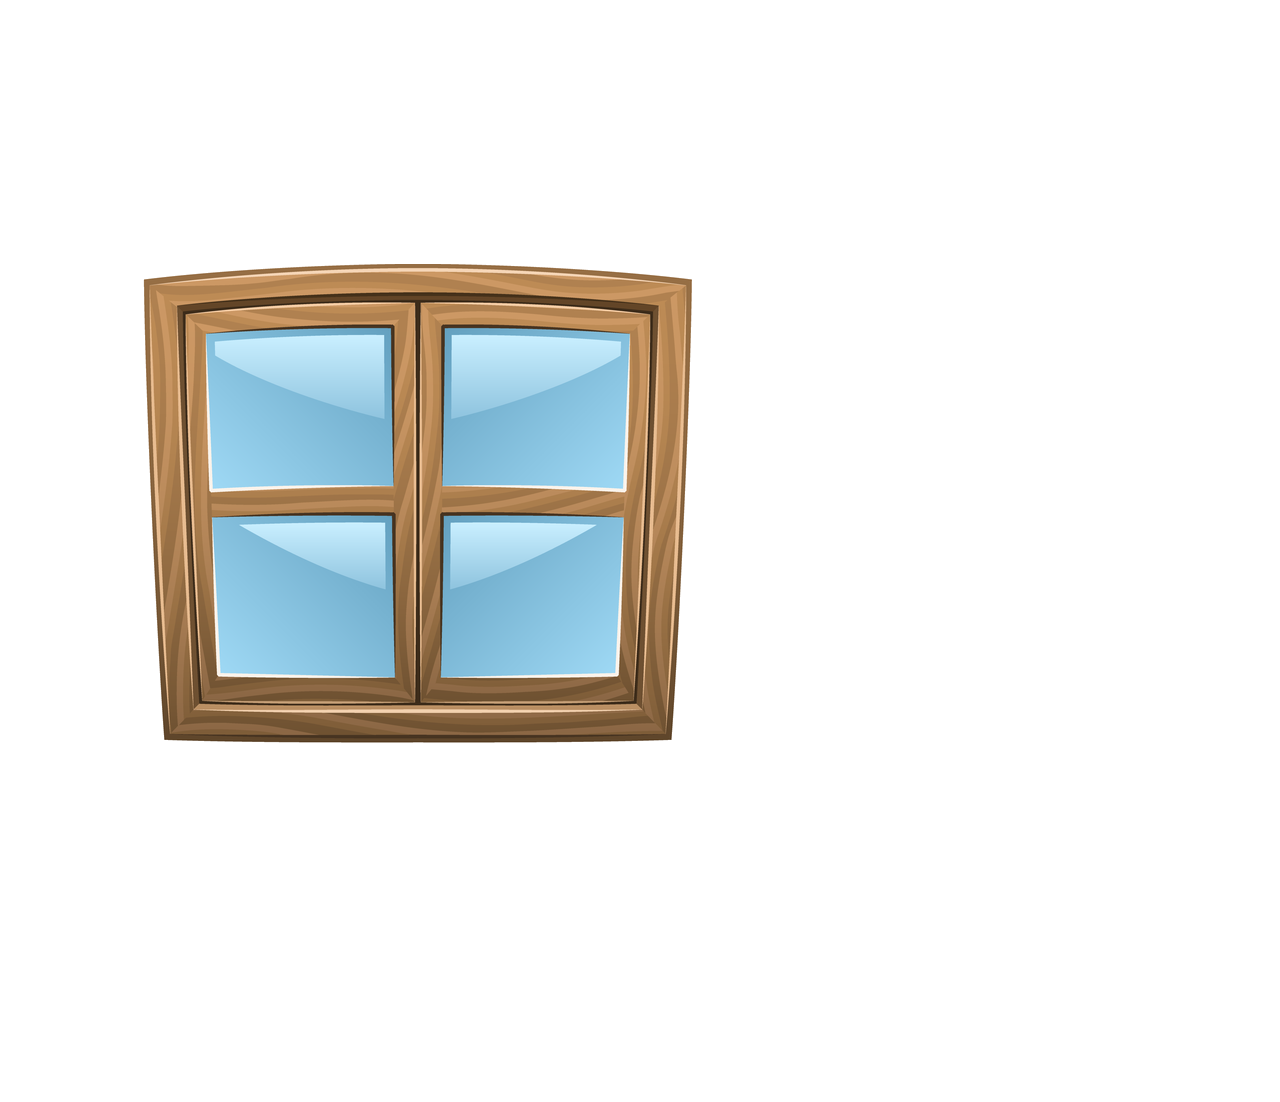
<file: Atividade10/index.html>
<!DOCTYPE html>
<html lang="en">
<head>
    <meta charset="UTF-8">
    <meta http-equiv="X-UA-Compatible" content="IE=edge">
    <meta name="viewport" content="width=device-width, initial-scale=1.0">
    <title>Abra a Janela</title>
</head>
<body>
    <script src="janela.js"></script>
    <img  id="janela"
    class="img-gods expand" src="janelafechada.png"
     onmouseenter="abrir()" onmouseleave="fechar()" onclick="quebrar()" >
</body>
</html>
</file>
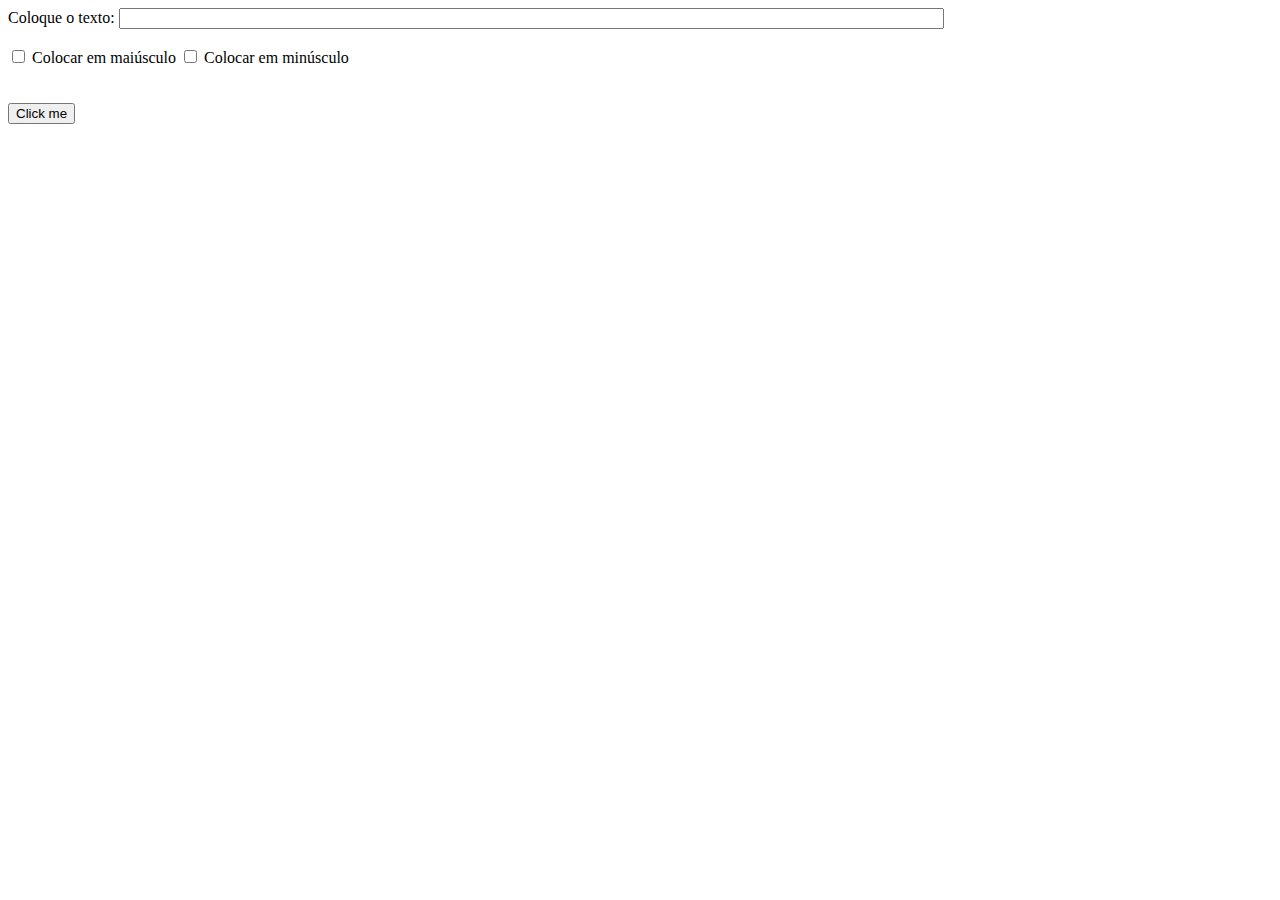
<file: Atividade11/index.html>
<!DOCTYPE html>
<html lang="en">
<head>
    <meta charset="UTF-8">
    <meta http-equiv="X-UA-Compatible" content="IE=edge">
    <meta name="viewport" content="width=device-width, initial-scale=1.0">
    <title>Atividade 11</title>
    <script src="Atividade11.js"></script>
</head>
<body>
    Coloque o texto:
    <input name="txt" type="text" id="txt" size="100"  maxlength="150">
    <br>
    <br>
    <input id="maiusculo" name="maiusculo" type="checkbox"onclick="marcaDesmarca(this)">
    Colocar em maiúsculo
    <input id="minusculo" name="minusculo" type="checkbox"onclick="marcaDesmarca(this)">
    Colocar em minúsculo
    <br>
    <br>
    <br>
    <button onclick="atualizarTexto()">Click me</button>
</body>
</html>
</file>
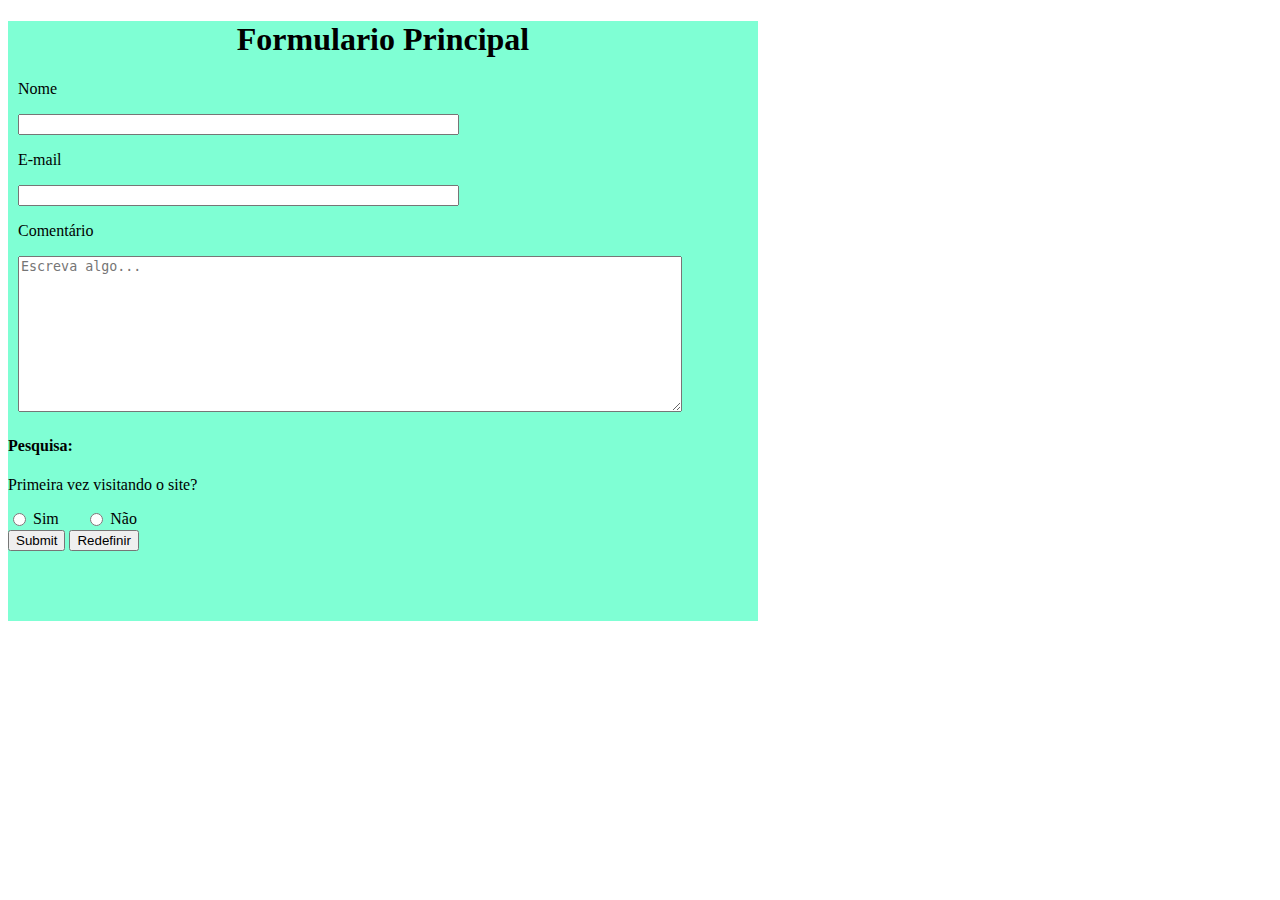
<file: Atividade12/index.html>
<!DOCTYPE html>
<html lang="en">
<head>
    <meta charset="UTF-8">
    <meta http-equiv="X-UA-Compatible" content="IE=edge">
    <meta name="viewport" content="width=device-width, initial-scale=1.0">
    <script src="Atividade12.js"></script>
    <link href="Atividade12.css" rel="stylesheet">
    <title>Document</title>
</head>
<body>
    <form name="formulario1" method="POST" id="formulario1" onsubmit="return validar();" >
        <h1 style="text-align:center">Formulario Principal</h1>
        <div>
        <p style="margin-left: 10px;">  Nome</p>
        <input name="nome" type="text" id="idNome" size="52" maxlength="150">
        <br>
        <p style="margin-left: 10px;">  E-mail</p>
        <input name="idEmail" type="email" id="idEmail" size="52" maxlength="150">
        <br>
        <p style="margin-left: 10px;">  Comentário</p>   
        <textarea style="margin-left: 10px;" id="idComentario" name="comentario" placeholder="Escreva algo..." cols="80" rows="10" style="height:200px"></textarea>
        <br>
        <h4>Pesquisa:</h4>
        <p>Primeira vez visitando o site?</p>
        <input type="radio" name="pesquisa" value="1">
        <label class="radio-label">Sim</label>
        <input type="radio" name="pesquisa" value="2">
        <label class="radio-label">Não</label>
        <br>
        <input name="Submit" type="submit" form="formulario1" value="Submit">
        <input name="Reset" type="reset" form="formulario1" value="Redefinir">
    </div>
    </form>
</body>
</html>
</file>
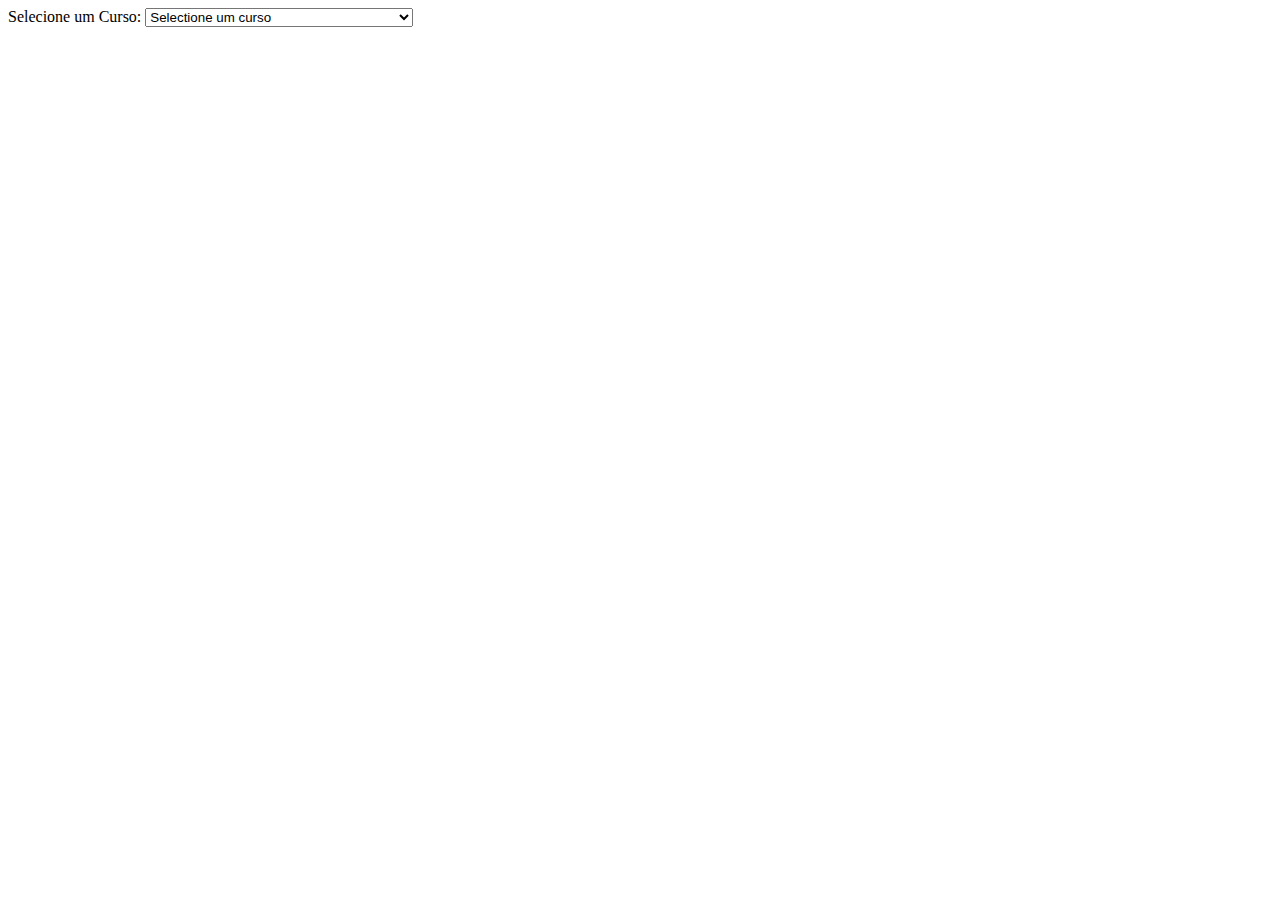
<file: Atividade13/index.html>
<!DOCTYPE html>
<html lang="en">
<head>
    <meta charset="UTF-8">
    <meta http-equiv="X-UA-Compatible" content="IE=edge">
    <meta name="viewport" content="width=device-width, initial-scale=1.0">
    <title>Atividade 13</title>
    <script src="Atividade13.js"></script>
</head>
<body>
    Selecione um Curso:
    <select id="cursos" onchange="cursos()">
        <option disabled selected value>Selectione um curso</option>
        <option value="ads">Análise de Desenvolvimento de Sistemas</option>
        <option value="eleAuto">Eletrônica Automotiva</option>
        <option value="fabMec">Fabricação Mecânica</option>
        <option value="gesEmp">Gestão Empresarial</option>
        <option value="projMec">Projetos Mecânicos</option>
        <option value="manAvanc">Manufatura Avançada</option>
    </select>
    
</body>
</html>
</file>
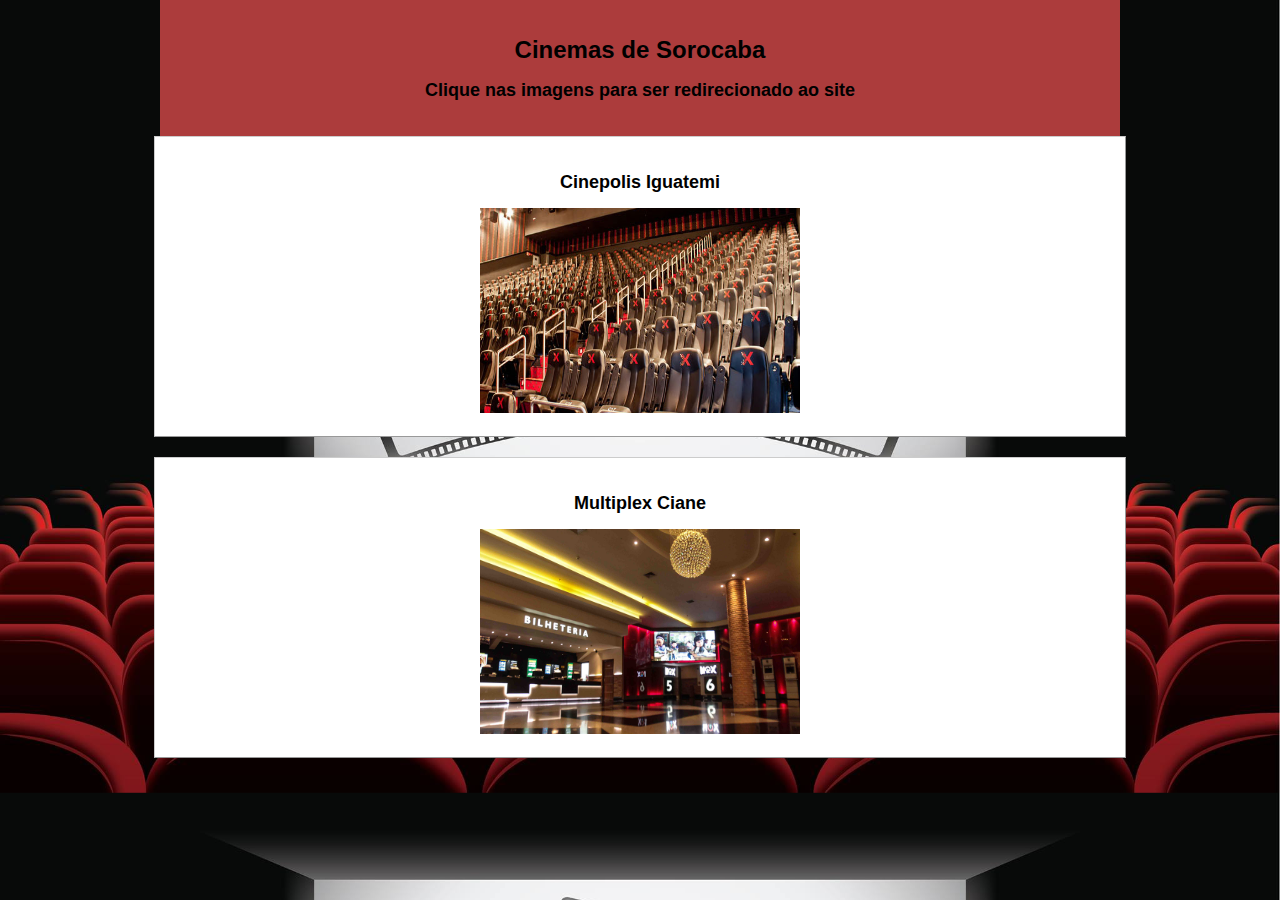
<file: Atividade4/Atividade4.html>
<!DOCTYPE HTML>
<html>
    <head>
        <title>Atividade 4 - Cinemas em Sorocaba</title>
        <meta name="author" content=LucasShinji/>
        <link href="Ativ4.css" rel="stylesheet">
    </head>

    <body>
        <div class="container">
    
            <div class="header">
                <h1>Cinemas de Sorocaba</h1>
                <h2>Clique nas imagens para ser redirecionado ao site</h2>
                </div>
              </div>
    
            <section>
    
                <article>
                    <h2>Cinepolis Iguatemi</h2>
                    <a href="https://www.cinepolis.com.br/programacao/sorocaba/36.html" ><img src="Cinepolis.png" width="320" height="205"class="media-object  img-responsive img-thumbnail"> </a>
                    <div class='clear'></div>
                </article>
                <article>
                    <h2>Multiplex Ciane</h2>
                    <a href="http://www.patiociane.com.br/cinema.php" ><img src="Ciane.png" width="320" height="205"class="media-object  img-responsive img-thumbnail"> </a>
                    <div class='clear'></div>
                </article>
    </body>
</html>
</file>
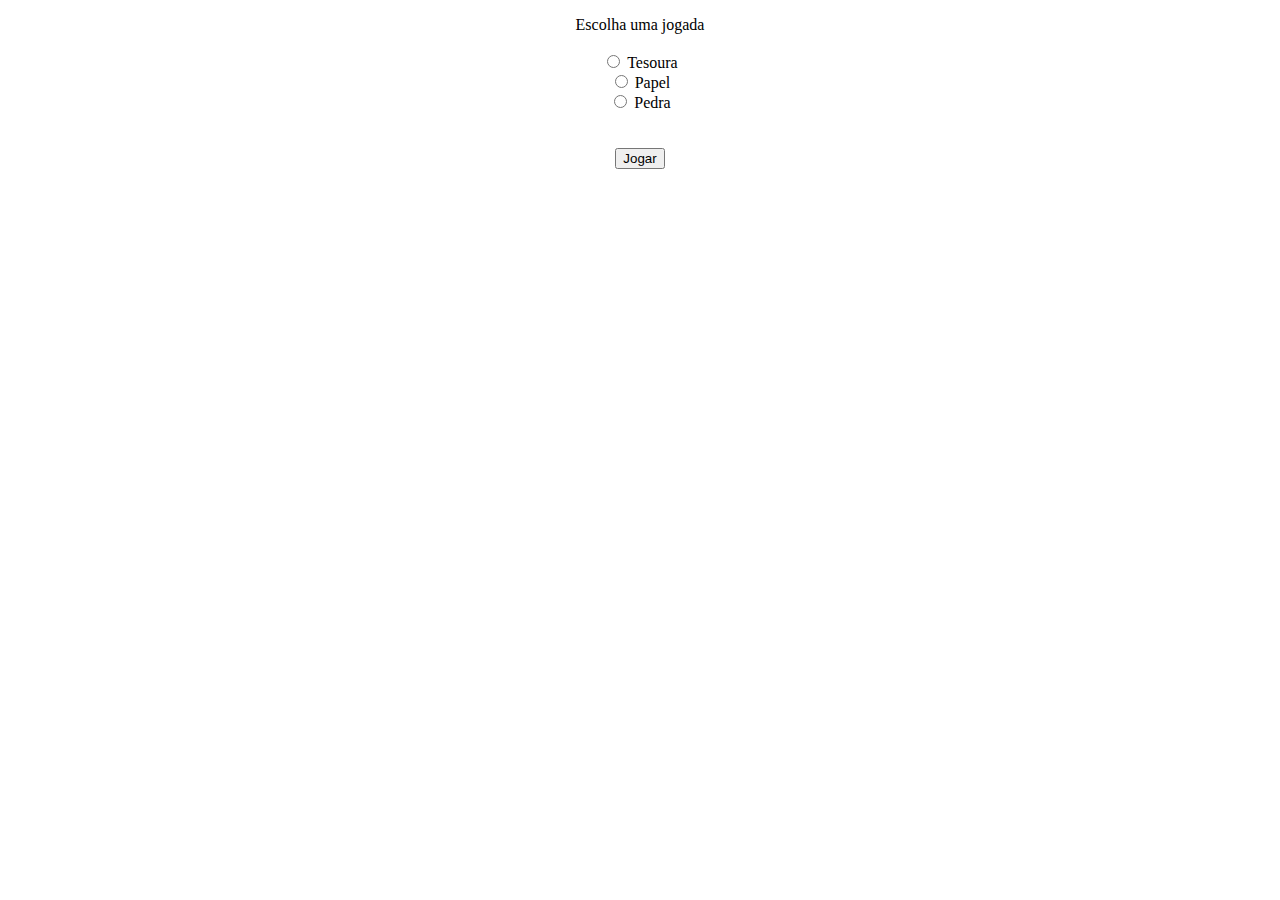
<file: Atividade6/main.html>
<!DOCTYPE html>
    <html lang="pt-br">
    <head>
        <title>Jogo</title>
    </head>
    <body>
        <center>
            <script type="text/javascript" src="jogo.js"></script>
            <p>Escolha uma jogada
            <br>
            <br> 
            <input type="radio" name="jogada" value="Tesoura"> Tesoura
            <br>
            <input type="radio" name="jogada" value="Papel"> Papel
            <br>
            <input type="radio" name="jogada" value="Pedra"> Pedra
            <br>
            <br>
            <br>
            <input class="button" type="button" onclick="jogada();return false;" name="jogada" value="Jogar">
            </p> 
        </center>
    </body>
    </html>
</file>
<file: Atividade12/Atividade12.css>
form {
    background-color: aquamarine;
    width: 750px;
    height: 600px;
  }

  .radio-label {
    display: inline-block;
     vertical-align: top;
     margin-right: 3%;
 }
 .radio-input {
    display: inline-block;
     vertical-align: top;
 }
 input[type=text]{
     margin-left: 10px;
 }

 input[type=email]{
    margin-left: 10px;
}


input[type=textarea]{
    margin-left: 10px;
}
</file>
<file: Atividade4/Ativ4.css>
body {
	margin:0px;
    background: center/100% url( "Ativ4.jpg");
	background-color: #cccccc; 
	font-family:"Comic Sans MS", Tahoma, Arial, Verdana;
	font-size:12px;
	color:rgb(0, 0, 0);
}
.header {
    text-align: center;
    overflow: hidden;
    background-color: #ac3c3c;
    padding: 20px 10px;
  }

  
.container {
    margin: 0 auto;
    width: 960px;
    }
    article {
        margin:0 auto; 
        overflow: hidden;
        background-color: #FFF;
        border: 1px solid #CCC;
        border-color: #CCC #999 #999 #CCC;
        width: 950px;
        margin-bottom: 20px;
        padding: 20px 10px;
        text-align: center;
        font-family:"Comic Sans MS", Tahoma, Arial, Verdana;
        font-size:12px;
        color:rgb(0, 0, 0);
        }
</file>
